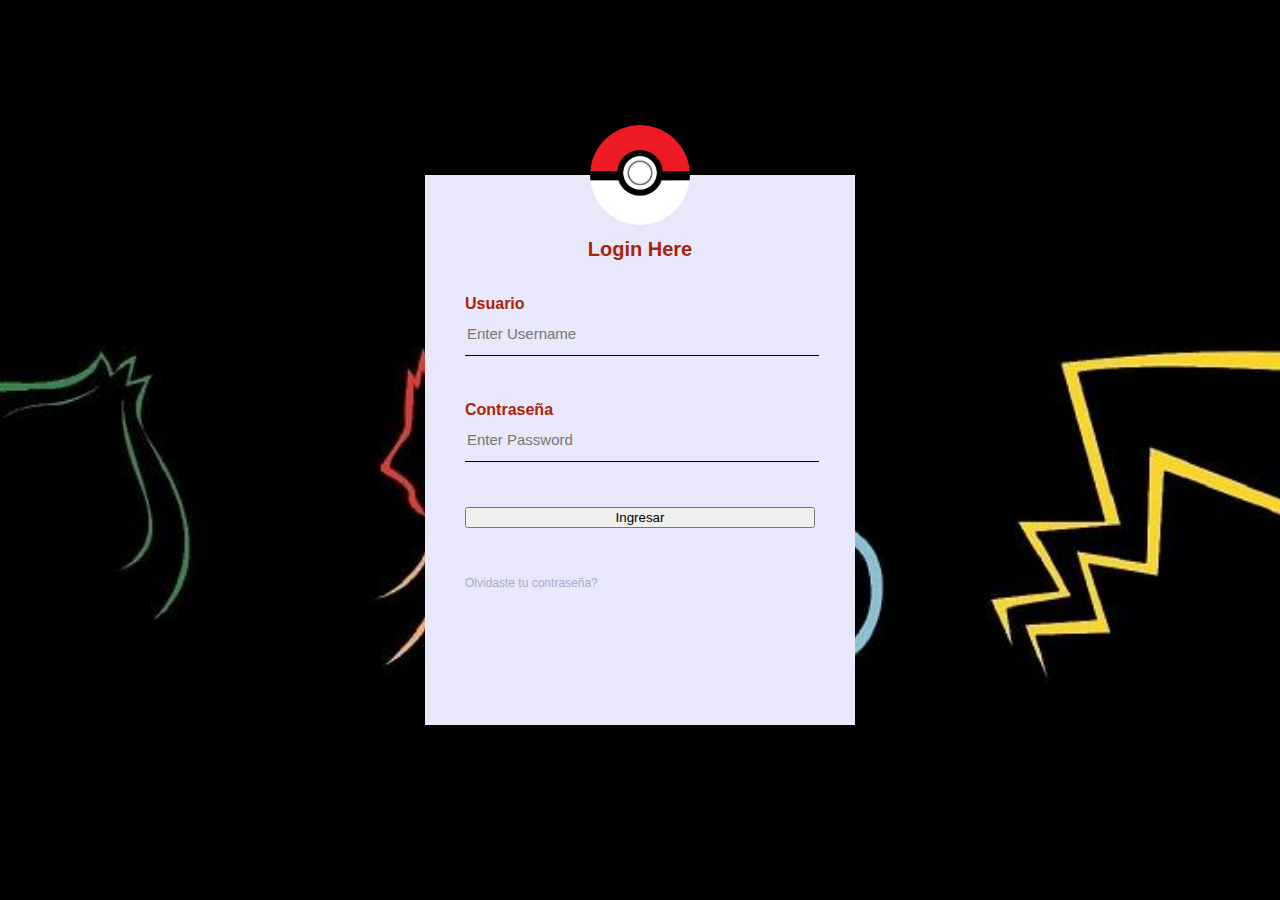
<file: index.html>
<!DOCTYPE html>
<html lang="en">
<head>
    <meta charset="UTF-8">
    <meta http-equiv="X-UA-Compatible" content="IE=edge">
    <meta name="viewport" content="width=device-width, initial-scale=1.0">
    <title>login| Pokémon Bank</title>
    <link rel="stylesheet" href="css/estilologin.css">
</head>
<body>
    <div class="loginbox">
      <img  class= "avatar" src="img/pokesinmargen.png" alt="Logo Pokemon">
      <h1>Login Here</h1>


      <form action="">
        
        <label for="">Usuario</label>
        <input type="text" name="u" id="" placeholder="Enter Username">
    
        <label for="">Contraseña</label>
        <input type="password" name="c" id="" placeholder="Enter Password">

        <input type="button" value="Ingresar" onclick="login(this.form)">
        <a href="#">Olvidaste tu contraseña?</a>
      </form>

      <script>
        function login(form){
            if (form.u.value=="Morellia G"){
                if(form.c.value== "12345") {
                     location="principal.html"; 
                } else {
                    alert("Error de Password");

                }
            } else {
                alert("Error de Usuario");
            }
        }
    </script>

    </div>
    
</body>
</html>
</file>
<file: css/estilologin.css>
body {
    margin: 0;
    padding: 0;
    background: url(../img/fondopokemon2.jpg) no-repeat center top ;
    background-size: cover;
    font-family:Arial, Helvetica, sans-serif;
    height: 100vh;
}

.loginbox {
    width: 430px;
    height: 550px;
    background-color: rgb(232, 232, 250);
    color: rgb(168, 36, 13);
    top: 50%;
    left: 50%;
    position: absolute;
    transform: translate(-50%, -50%);
    box-sizing: border-box;
    padding: 50px 40px;
  }
  
  .loginbox .avatar {
    width: 100px;
    height: 100px;
    border-radius: 50%;
    position: absolute;
    top: -50px;
    left: calc(50% - 50px);
  }
  
  .loginbox h1 {
    margin: 12;
    padding: 0 0 20px;
    text-align: center;
    font-size: 20px;
  }
  
  .loginbox label {
    margin: 0;
    padding: 0;
    font-weight: bold;
    display: block;
  }
  
  .loginbox input {
    width: 100%;
    margin-bottom: 45px;
  }
  
  .loginbox input[type="text"],
  .loginbox input[type="password"] {
    border: none;
    border-bottom: 1px solid rgb(0, 0, 0);
    background: transparent;
    outline: none;
    height: 40px;
    color: rgb(8, 74, 94);
    font-size: 15px;
  }
  
  .loginbox input[type="botton"] {
    border: none;
    outline: none;
    height: 40px;
    background: #b80f22;
    color: #fff;
    font-size: 18px;
    border-radius: 20px;
  }
  
  .loginbox input[type="button"]:hover {
    cursor: pointer;
    background: #ffc107;
    color: #000;
  }
  
  .loginbox a {
    text-decoration: none;
    font-size: 12px;
    line-height: 20px;
    color: rgb(170, 168, 207);
  }
  
  .loginbox a:hover {
    color: #fff;
  }
</file>
